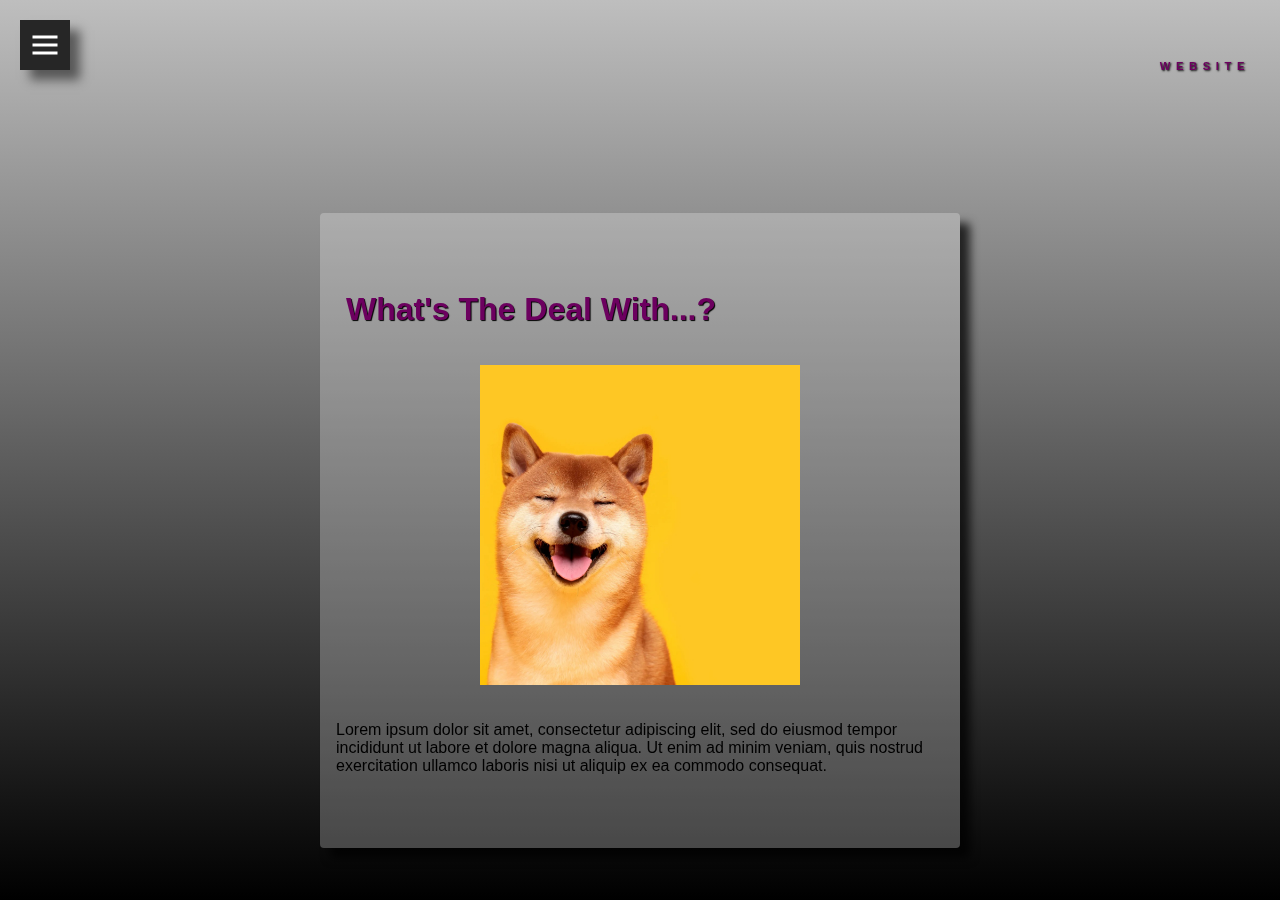
<file: index.html>
<!DOCTYPE html>
<html>
<head>
  <script src="https://code.jquery.com/jquery-3.7.1.js" integrity="sha256-eKhayi8LEQwp4NKxN+CfCh+3qOVUtJn3QNZ0TciWLP4=" crossorigin="anonymous"></script>
  <script type="text/javascript" src="js/script.js"></script>
  <title>Tevin's Website</title>
  <link rel="stylesheet" type="text/css" href="css/stylez.css">
  <link rel="stylesheet" type="text/css" href="css/media.css">
</head>
<body>

  <div class="header">
    <header>
      <p>WebSite</p>
    </header>
  </div>

  <div class="menu">
    <span></span>
  </div>

  <nav class="navi">
    <ul class="navi-list">
      <li><a href="index.html" class="active">Home</a></li>
      <li><a href="register.html">Account</a></li>
      <li><a href="service.html">Service</a></li>
      <li><a href="contact.html">Contact</a></li>
    </ul>
  </nav>

  <section class="contentbox">
    <div class="contentx">
      <article>
        <h1>What's The Deal With...?</h1>
        <center>
          <img src="images/doge.jpg" width="100" height="100">
        </center>
        <p class="text">Lorem ipsum dolor sit amet, consectetur adipiscing elit, sed do eiusmod tempor incididunt ut labore et dolore magna aliqua. Ut enim ad minim veniam, quis nostrud exercitation ullamco laboris nisi ut aliquip ex ea commodo consequat. </p>
      </article>
    </div>
  </section>
</body>
</html>
</file>
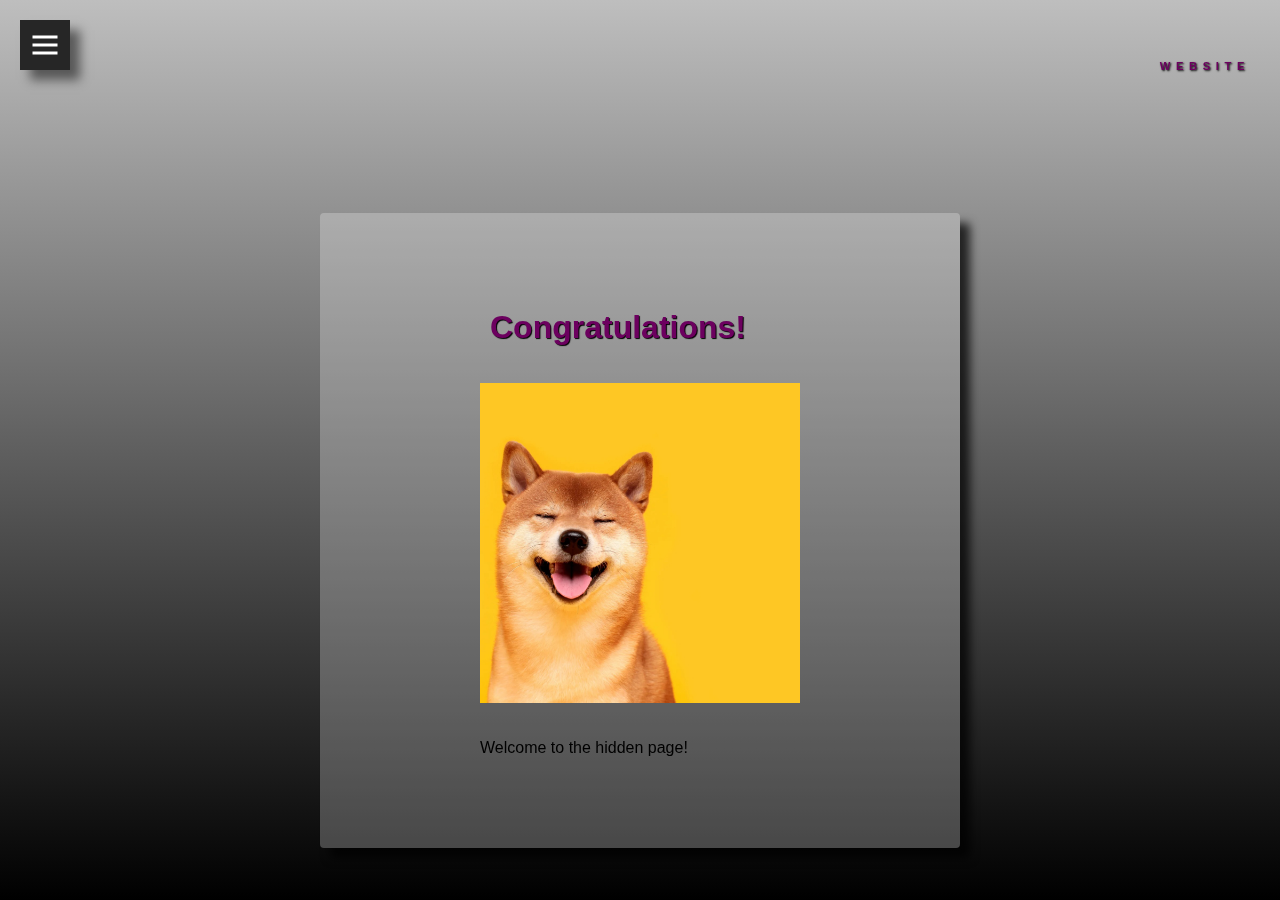
<file: hidden.html>
<!DOCTYPE html>
<html>
<head>
  <script src="https://code.jquery.com/jquery-3.7.1.js" integrity="sha256-eKhayi8LEQwp4NKxN+CfCh+3qOVUtJn3QNZ0TciWLP4=" crossorigin="anonymous"></script>
  <script type="text/javascript" src="js/script.js"></script>
  <title>Tevin's Website</title>
  <link rel="stylesheet" type="text/css" href="css/stylez.css">
  <link rel="stylesheet" type="text/css" href="css/media.css">
</head>
<body>

  <div class="header">
    <header>
      <p>WebSite</p>
    </header>
  </div>

  <div class="menu">
    <span></span>
  </div>

  <nav class="navi">
    <ul class="navi-list">
      <li><a href="index.html" class="active">Home</a></li>
      <li><a href="register.html">Account</a></li> 
      <li><a href="service.html">Service</a></li>
      <li><a href="contact.html">Contact</a></li>
    </ul>
  </nav>

  <section class="contentbox">
    <div class="contentx">
      <article>
        <h1>Congratulations!</h1>
        <center>
          <img src="images/doge.jpg" width="100" height="100">
        </center>
        <p class="text">Welcome to the hidden page!</p>
      </article>
    </div>
  </section>
</body>
</html>
</file>
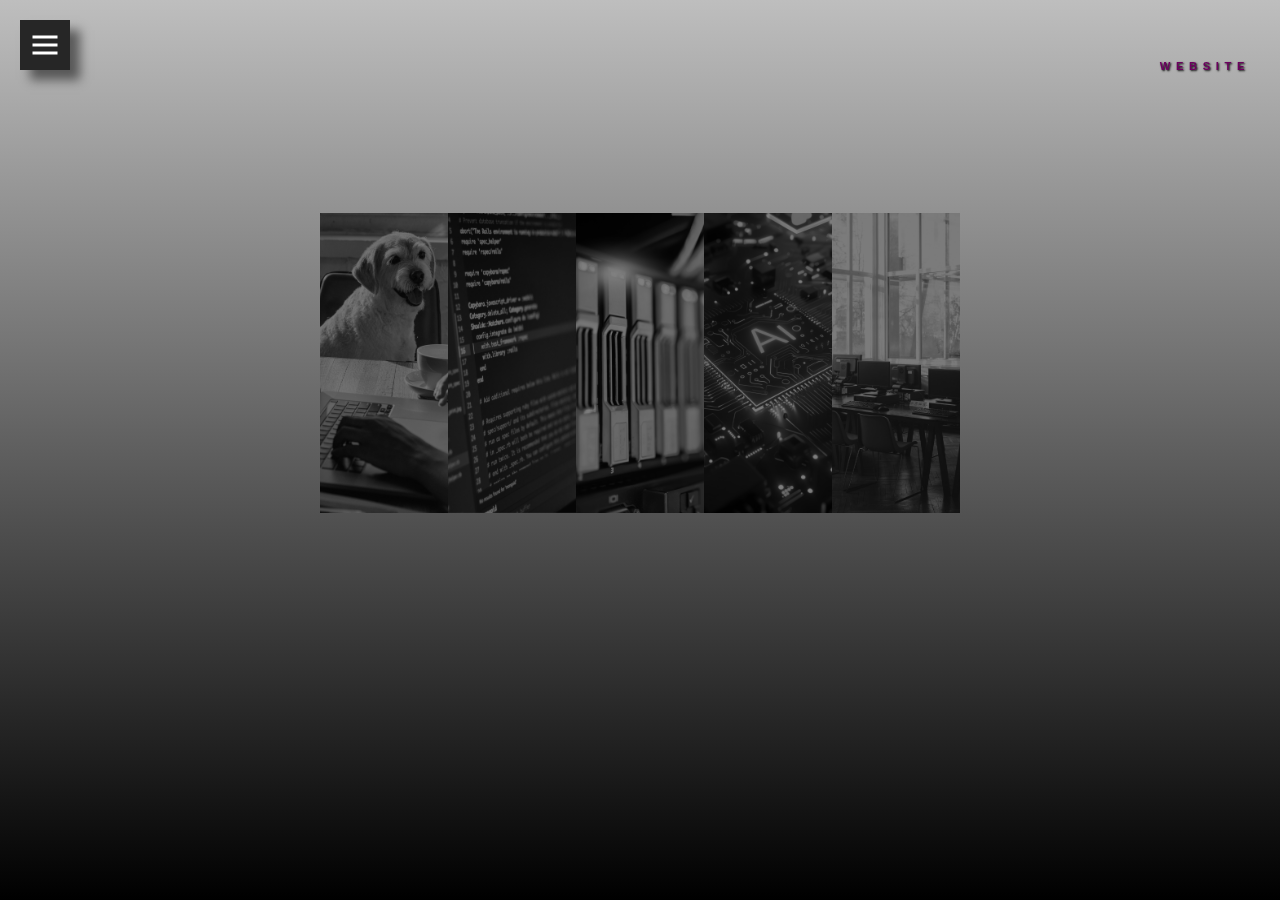
<file: service.html>
<!DOCTYPE html>
<html lang="en">
<head>
    <meta charset="utf-8">
    <meta name="viewport" content="width=device-width, initial-scale=1.0">
    <script src="https://code.jquery.com/jquery-3.7.1.js" integrity="sha256-eKhayi8LEQwp4NKxN+CfCh+3qOVUtJn3QNZ0TciWLP4=" crossorigin="anonymous"></script>
    <script type="text/javascript" src="js/script.js"></script>
    <title>Tevin's Website</title>
    <link rel="stylesheet" type="text/css" href="css/stylez.css">
    <link rel="stylesheet" type="text/css" href="css/media.css">
</head>
<body>
    <div class="header">
        <header>
            <p>WebSite</p>
        </header>
    </div>

    <div class="menu">
        <span></span>
    </div>

    <nav class="navi">
        <ul class="navi-list">
            <li><a href="index.html">Home</a></li>
            <li><a href="register.html">Account</a></li>
            <li><a href="service.html" class="active">Service</a></li>
            <li><a href="contact.html">Contact</a></li>
        </ul>
    </nav>

    <div class="contentbox">
        <div class="image-container">
            <img src="images/serve2.jpg" alt="Zoom Image" class="zoom-image">
            <div class="overlay">
                <div class="text">Home Services</div>
            </div>
        </div>
        <br>
        <div class="image-container">
            <img src="images/serve1.jpg" alt="Zoom Image" class="zoom-image">
            <div class="overlay">
                <div class="text">Backend Support</div>
            </div>
        </div>
        <br>
        <div class="image-container">
            <img src="images/serve3.jpg" alt="Zoom Image" class="zoom-image">
            <div class="overlay">
                <div class="text">Hosting Services</div>
            </div>
        </div>
        <br>
        <div class="image-container">
            <img src="images/serve5.jpg" alt="Zoom Image" class="zoom-image">
            <div class="overlay">
                <div class="text">Machine Learning LLM Services</div>
            </div>
        </div>
        <br>
        <div class="image-container">
            <img src="images/serve4.jpg" alt="Zoom Image" class="zoom-image">
            <div class="overlay">
                <div class="text">Workshare</div>
            </div>
        </div>
    </div>
</body>
</html>
</file>
<file: css/stylez.css>
body {
  font-family: Arial, sans-serif;
  margin: 0;
  padding: 0;
  background: linear-gradient(180deg, #bebebe, #000000);
  display: flex;
  justify-content: center;
  align-items: center;
  height: 100vh;
  color: #f0f0f0;
  overflow: hidden;

}

header {
  padding: 20px 10px;
  overflow: hidden;
}

.header {
  float: right;
  position: fixed;
  right: 0;
  top: 0;
  padding: 10px;
  margin: 10px;
  z-index: -1;
}

.header p {
  text-transform: uppercase;
  font-size: 0.7em;
  letter-spacing: 0.50em;
  color: #6c005f;
  text-shadow: 1px 1px 2px rgb(0, 0, 0);
  font-weight: bold;
  margin-top: 20px;
}

p {
  color: #000;
  font-weight: 300;
}

h1, h2, h3, h4, h5, h6 {
  color: #6c005f;
  text-shadow: 1px 1px 1px rgb(0, 0, 0);
  margin-left: 10px;
}

.contentbox {
  padding: 5px; 
  margin-top: 10%; 
  width: 50%;
  display: flex;
  height: 67vh; 
  justify-content: center;
  flex-direction: row;
}

.contentx {
  background: rgba(255, 255, 255, 0.25);
  padding: 1rem;
  -webkit-box-shadow: 10px 10px 10px 0px rgba(0,0,0,0.75);
  -moz-box-shadow: 10px 10px 10px 0px rgba(0,0,0,0.75);
  box-shadow: 10px 10px 10px 0px rgba(0,0,0,0.75);
  border-radius: .25em; 
  flex: 1;
  display: flex;
  flex-direction: column;
  align-items: center;
  justify-content: center;
  min-height: 50%; 
  height:100%;
  overflow:auto; 
}

.contentx img {
  max-width: 100%;
  max-height: 25vw;
  width: auto;
  height: auto;
  margin-top: 1rem;
  margin-bottom: 1rem;
}

.text {
  display: flex;
  max-height: calc(var(--max-lines) * 1em * var(--line-height));
  line-height: var(--line-height);
  position: relative;
}

input[type="text"], input[type="password"], input[type="email"], textarea {
  width: 100%;
  padding: 10px;
  margin: 10px 0;
  box-sizing: border-box;
  border: none;
  border-radius: 5px;
  background: rgba(60, 60, 60, 0.8);
  color: #f0f0f0;
  font-size: 16px;
}

button {
  width: 100%;
  padding: 10px;
  margin-top: 10px;
  background-color: rgba(60, 60, 60, 0.8);
  border: none;
  color: #f0f0f0;
  cursor: pointer;
  border-radius: 5px;
  font-size: 16px;
  transition: background-color 0.3s ease;
}

button:hover {
  background-color: rgba(80, 80, 80, 0.9);
}

textarea {
  width: 100%;
  padding: 10px;
  margin: 10px 0;
  box-sizing: border-box;
  border: none;
  border-radius: 5px;
  background: rgba(60, 60, 60, 0.8);
  color: #f0f0f0;
  font-size: 16px;
  resize: none;
}

/* Hamburger Menu */
.menu {
  position: fixed;
  top: 20px;
  left: 20px;
  background-color: #262626;
  box-shadow: 10px 10px 10px 0px rgba(0, 0, 0, 0.50);
  height: 50px;
  width: 50px;
  cursor: pointer;
  transition: transform 0.3s, background-color 0.3s;
  z-index: 10000;
}

.menu span {
  position: absolute;
  height: 3px;
  width: 25px;
  background-color: #fff;
  top: 50%;
  left: 50%;
  transform: translate(-50%, -50%);
  transition: transform 0.3s;
}

.menu span:before, .menu span:after {
  content: '';
  position: absolute;
  height: 3px;
  width: 25px;
  background-color: #fff;
  transition: transform 0.3s;
}

.menu span:before {
  top: -8px;
}

.menu span:after {
  top: 8px;
}

.menu.active span {
  background-color: transparent;
}

.menu.active span:before {
  transform: rotate(45deg);
  top: 0;
}

.menu.active span:after {
  transform: rotate(-45deg);
  top: 0;
}

/* Sidebar */
.navi {
  position: fixed;
  left: 0;
  width: 18vw;
  height: 100%;
  background: rgba(89, 89, 89, 0.90);
  box-shadow: 10px 10px 10px 0px rgba(0, 0, 0, 0.85);
  transform: translateX(-120%);
  transition: transform 0.5s ease-in-out;
  z-index: 9999;
}

.navi.active {
  transform: translateX(0);
}

.navi .navi-list {
  padding: 0;
  margin: 19.2em 0;
  text-align: center;
  list-style: none;
}

.navi-list li {
  margin: 1em 0;
  font-size: 1vw;
  font-weight: bold;
  text-transform: uppercase;
  text-decoration: none;
  letter-spacing: 0.4em;
  line-height: 2em;
  color: rgba(255, 255, 255, 0.35);
  transition: all ease-out 300ms;
}

.navi-list li a {
  text-transform: uppercase;
  text-decoration: none;
  letter-spacing: 0.4em;
  line-height: .5em;
  color: rgba(255, 255, 255, 0.5);
  text-shadow: 1px 1px 2px rgb(0, 0, 0);
  opacity: 0.7;
  transition: all ease-out 300ms;
  cursor: pointer;
  position: relative;
}

.navi-list li a.active {
  color: #FFF;
  opacity: 1;
}

.navi-list li a:hover {
  background: black;
  padding: 0.2em;
  transition: 0.5s;
}

/* sexy border underneath */

.navi-list li a.active::after,
.navi-list li a:hover::after {
  content: '';
  display: block;
  width: 100%;
  height: 2px;
  background: #FFF;
  position: absolute;
  bottom: -5px;
  left: 0;
  transform: scaleX(0);
  transform-origin: right;
  transition: transform 0.3s ease;
}

.navi-list li a.active::after {
  transform: scaleX(1);
  transform-origin: left;
}

.navi-list li a:hover::after {
  transform: scaleX(1);
  transform-origin: left;
}

/* zoomies */
.image-container {
  overflow: hidden;
  width: 300px;
  height: 300px;
  transition: transform 0.5s ease, box-shadow 0.5s ease, filter 0.5s ease;
  position: relative;
}

.zoom-image {
  width: 100%;
  height: 100%;
  transition: transform 0.5s ease, filter 0.5s ease;
  filter: grayscale(100%) brightness(0.5);
}

.image-container:hover {
  transform: scale(2.2);
  box-shadow: 0 10px 20px rgba(0, 0, 0, 0.3);
  z-index: 10;
}

.image-container:hover .zoom-image {
  transform: scale(1.5);
  filter: grayscale(0%) brightness(1);
}

.overlay {
  position: absolute;
  bottom: 0;
  left: 50%;
  transform: translateX(-50%);
  background: rgba(0, 0, 0, 0.5);
  font-size: 1vh;
  color: #f1f1f1;
  text-align: justify;
  width: 100%;
  transition: 0.5s ease;
  opacity: 0;
  padding: 20px;
  margin-left: 10px;
  text-align: center;
  z-index: 20;
}

.image-container:hover .overlay {
  opacity: 1;
}
</file>
<file: css/media.css>
@media only screen and (max-width:767px) {

	/* Navigationbar */

	.navi { height: auto;z-index: 1; }
	.navi-list li { display: block; }
	.navi .navi-list { text-align: center; }

	/* End */

	/* Banner Section */

	.banner-info h1 { font-size: 2rem; }

	/* End */
</file>
